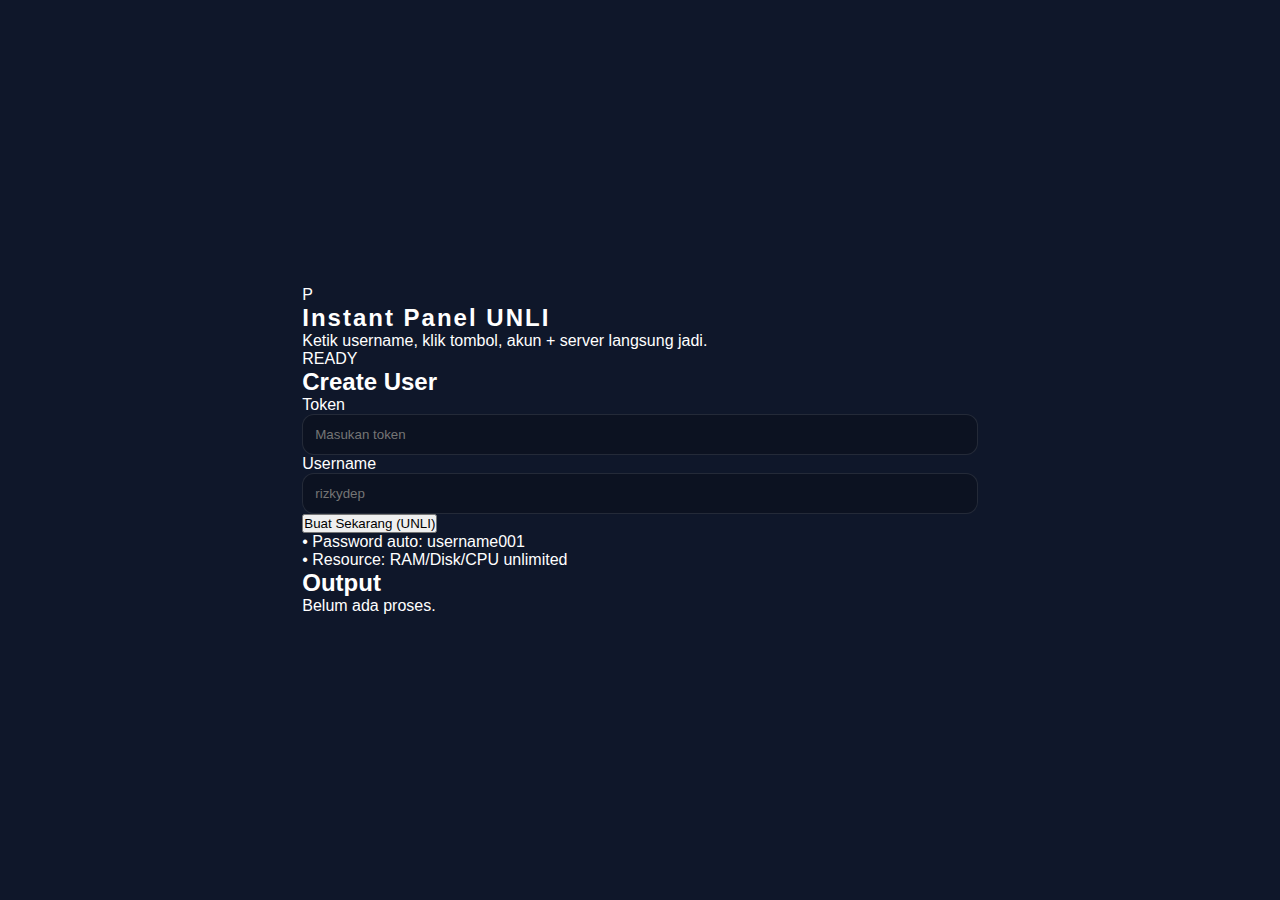
<file: index.html>
<!doctype html>
<html lang="id">
<head>
  <meta charset="utf-8" />
  <meta name="viewport" content="width=device-width,initial-scale=1" />
  <title>Instant UNLI Panel</title>
  <link rel="stylesheet" href="/style.css" />
</head>
<body>
  <div class="bg"></div>
  <main class="wrap">
    <header class="top">
      <div class="brand">
        <div class="logo">P</div>
        <div>
          <h1>Instant Panel UNLI</h1>
          <p>Ketik username, klik tombol, akun + server langsung jadi.</p>
        </div>
      </div>
      <div class="pill">READY</div>
    </header>
    <section class="grid">
      <div class="card">
        <h2>Create User</h2>
        <label class="lbl">Token</label>
        <input id="token" class="inp" placeholder="Masukan token" />
        <label class="lbl">Username</label>
        <input id="username" class="inp" placeholder="rizkydep" />
        <button id="btn" class="btn">Buat Sekarang (UNLI)</button>
        <div class="hint">
          <div>• Password auto: <span class="mono">username001</span></div>
          <div>• Resource: RAM/Disk/CPU unlimited</div>
        </div>
      </div>
      <div class="card">
        <h2>Output</h2>
        <pre id="out" class="result">Belum ada proses.</pre>
      </div>
    </section>
  </main>
  <script src="/app.js"></script>
</body>
</html>
</file>
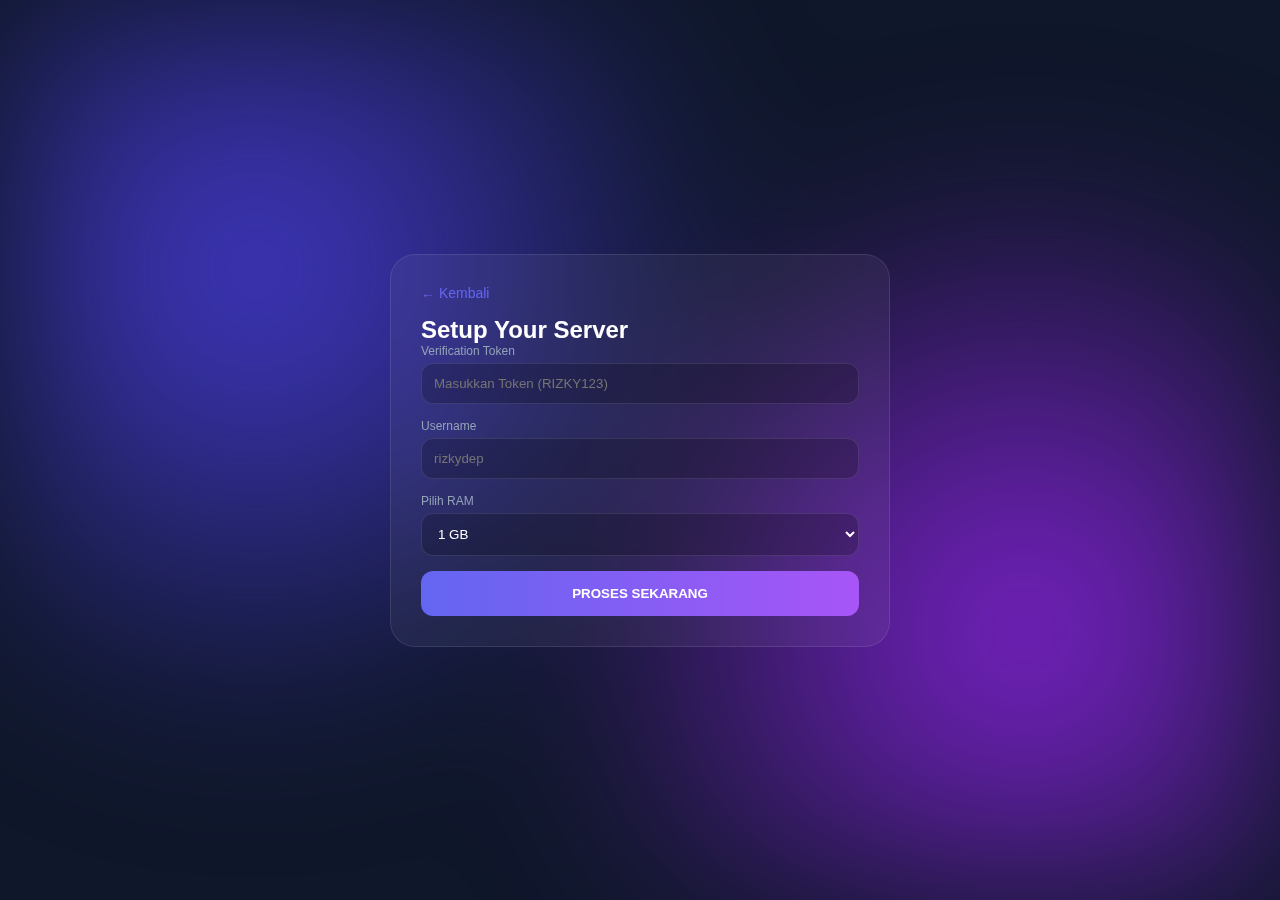
<file: create.html>
<!DOCTYPE html>
<html lang="id">
<head>
    <meta charset="UTF-8">
    <meta name="viewport" content="width=device-width, initial-scale=1.0">
    <title>Create Panel | Modern UI</title>
    <link rel="stylesheet" href="style.css">
    <link href="https://unpkg.com/aos@2.3.1/dist/aos.css" rel="stylesheet">
</head>
<body>
    <div class="bg-animation"></div>
    <div class="container-form">
        <div class="form-card" data-aos="flip-left">
            <a href="index.html" class="back-btn">← Kembali</a>
            <h2>Setup Your Server</h2>
            
            <div class="input-group">
                <label>Verification Token</label>
                <input type="text" id="token" placeholder="Masukkan Token (RIZKY123)">
            </div>

            <div class="input-group">
                <label>Username</label>
                <input type="text" id="username" placeholder="rizkydep">
            </div>

            <div class="input-group">
                <label>Pilih RAM</label>
                <select id="ram">
                    <option value="1024">1 GB</option>
                    <option value="2048">2 GB</option>
                    <option value="4096">4 GB</option>
                    <option value="8192">8 GB</option>
                    <option value="0">Unlimited (Beban Node)</option>
                </select>
            </div>

            <button id="btn-create" class="submit-btn">PROSES SEKARANG</button>

            <div id="loader" class="hidden">
                <div class="spinner"></div>
                <p>Sedang meracik server...</p>
            </div>

            <pre id="output" class="result-box hidden"></pre>
        </div>
    </div>

    <script src="app.js"></script>
    <script src="https://unpkg.com/aos@2.3.1/dist/aos.js"></script>
    <script>AOS.init();</script>
</body>
</html>
</file>
<file: style.css>
:root {
    --primary: #6366f1;
    --accent: #a855f7;
    --bg: #0f172a;
    --glass: rgba(255, 255, 255, 0.05);
    --border: rgba(255, 255, 255, 0.1);
}

* { margin: 0; padding: 0; box-sizing: border-box; font-family: 'Segoe UI', sans-serif; }

body {
    background: var(--bg);
    color: white;
    min-height: 100vh;
    display: flex;
    justify-content: center;
    align-items: center;
    overflow-x: hidden;
}

/* Background Animasi */
.bg-animation {
    position: fixed;
    top: 0; left: 0; width: 100%; height: 100%;
    background: radial-gradient(circle at 20% 30%, #4338ca 0%, transparent 40%),
                radial-gradient(circle at 80% 70%, #7e22ce 0%, transparent 40%);
    z-index: -1;
    filter: blur(80px);
    animation: move 10s infinite alternate;
}

@keyframes move {
    from { transform: scale(1); }
    to { transform: scale(1.2); }
}

.container { width: 100%; max-width: 450px; text-align: center; padding: 20px; }

/* Profil */
.profile-img {
    width: 100px; height: 100px; border-radius: 50%;
    border: 3px solid var(--primary); margin: 0 auto 15px;
    overflow: hidden; box-shadow: 0 0 20px var(--primary);
}
.profile-img img { width: 100%; height: 100%; object-fit: cover; }

h1 { font-size: 24px; letter-spacing: 2px; }

/* Tombol LinkTree */
.links { margin: 30px 0; }
.btn-link {
    display: flex; align-items: center; justify-content: center;
    background: var(--glass); border: 1px solid var(--border);
    padding: 15px; margin-bottom: 12px; border-radius: 15px;
    text-decoration: none; color: white; font-weight: 600;
    backdrop-filter: blur(10px); transition: 0.3s;
}
.btn-link:hover { background: var(--primary); transform: translateY(-3px); }

/* Form Page */
.form-card {
    background: var(--glass); backdrop-filter: blur(20px);
    padding: 30px; border-radius: 25px; border: 1px solid var(--border);
    width: 90vw; max-width: 500px;
}
.back-btn { text-decoration: none; color: var(--primary); font-size: 14px; display: block; margin-bottom: 15px; }

.input-group { margin-bottom: 15px; text-align: left; }
.input-group label { display: block; font-size: 12px; margin-bottom: 5px; color: #94a3b8; }
input, select {
    width: 100%; padding: 12px; border-radius: 12px; border: 1px solid var(--border);
    background: rgba(0,0,0,0.2); color: white; outline: none;
}

.submit-btn {
    width: 100%; padding: 15px; border-radius: 12px; border: none;
    background: linear-gradient(to right, var(--primary), var(--accent));
    color: white; font-weight: bold; cursor: pointer; transition: 0.3s;
}
.submit-btn:hover { opacity: 0.9; transform: scale(0.98); }

.result-box {
    margin-top: 20px; background: #000; padding: 15px;
    border-radius: 12px; font-size: 12px; text-align: left;
    white-space: pre-wrap; color: #10b981; border: 1px solid #10b981;
}

.hidden { display: none; }
</file>
